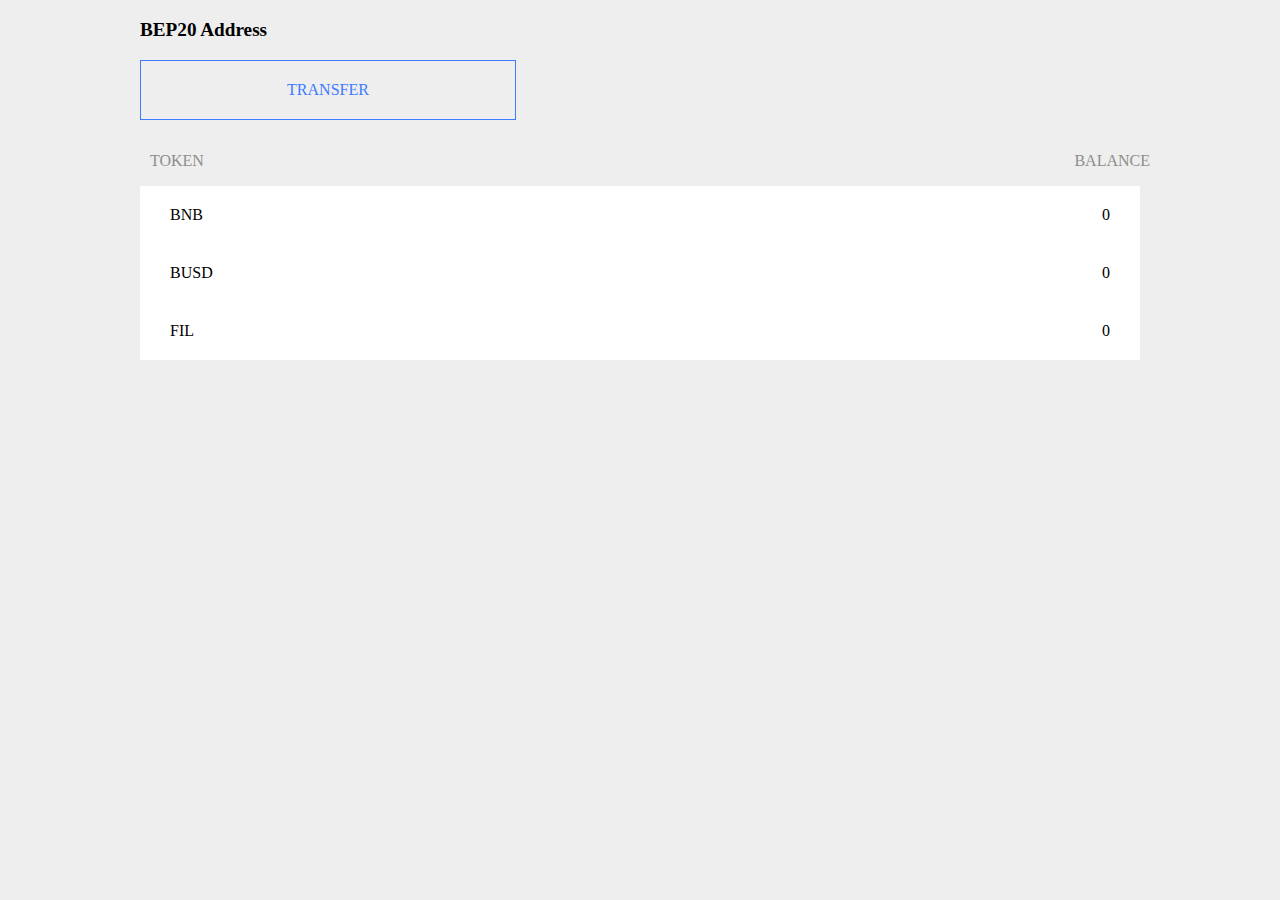
<file: hanaIDC/coinlist.html>
<!DOCTYPE html>
<html lang="en">
  <head>
    <meta charset="UTF-8" />
    <meta http-equiv="X-UA-Compatible" content="IE=edge" />
    <meta name="viewport" content="width=device-width, initial-scale=1.0" />
    <title>Coinlist</title>
	<script src="./js/ethers.umd.min.js"></script>
	<script src="./js/web-wallet.js"></script>
  </head>
  <style>
    body {
      font-size: 16px;
      background-color: #eeeeee;
    }
    .container {
      max-width: 1000px;
      margin: 0 auto;
    }

    h3 {
      font-size: 1.2em;
    }

    .btn_skull {
      padding: 20px 12px;
      color: #3d7bff;
      border: 1px solid #3d7bff;
      width: 350px;
      text-align: center;
    }

    .btn_skull:hover {
      background-color: #ffffff;
    }

    .list {
      margin-top: 2em;
    }

    .list-header {
      display: flex;
      color: #8d8d8d;
      width: 100%;
      margin-bottom: 1em;
      padding: 0 10px;
    }

    .head-token {
      width: 50%;
      text-align: left;
    }

    .head-balance {
      text-align: right;
      width: 50%;
    }

    .token-list {
      background-color: #ffffff;
    }
    .list-wrapper {
      display: flex;
      padding: 20px 30px;
    }
    .token {
      width: 80%;
    }
    .balance {
      width: 20%;
      text-align: right;
    }
  </style>
  <body>
    <div class="container">
      <header>
        <h3>BEP20 Address</h3>
        <p id="WalletAddress"></p>
        <div id="ButtonTransfer" class="btn_skull">TRANSFER</div>
      </header>
      <div class="list">
        <div class="list-header">
          <div class="head-token">TOKEN</div>
          <div class="head-balance">BALANCE</div>
        </div>
        <div class="token-list">
          <div class="list-wrapper">
            <div class="token">BNB</div>
            <div id="BNBBalance" class="balance">0</div>
          </div>
          <div class="list-wrapper">
            <div class="token">BUSD</div>
            <div id="BUSDBalance" class="balance">0</div>
          </div>
          <div class="list-wrapper">
            <div class="token">FIL</div>
            <div id="FILBalance" class="balance">0</div>
          </div>         
          </div>
        </div>
      </div>
    </div>
	<script src="./js/coinlist.js"></script>
  </body>
</html>
</file>
